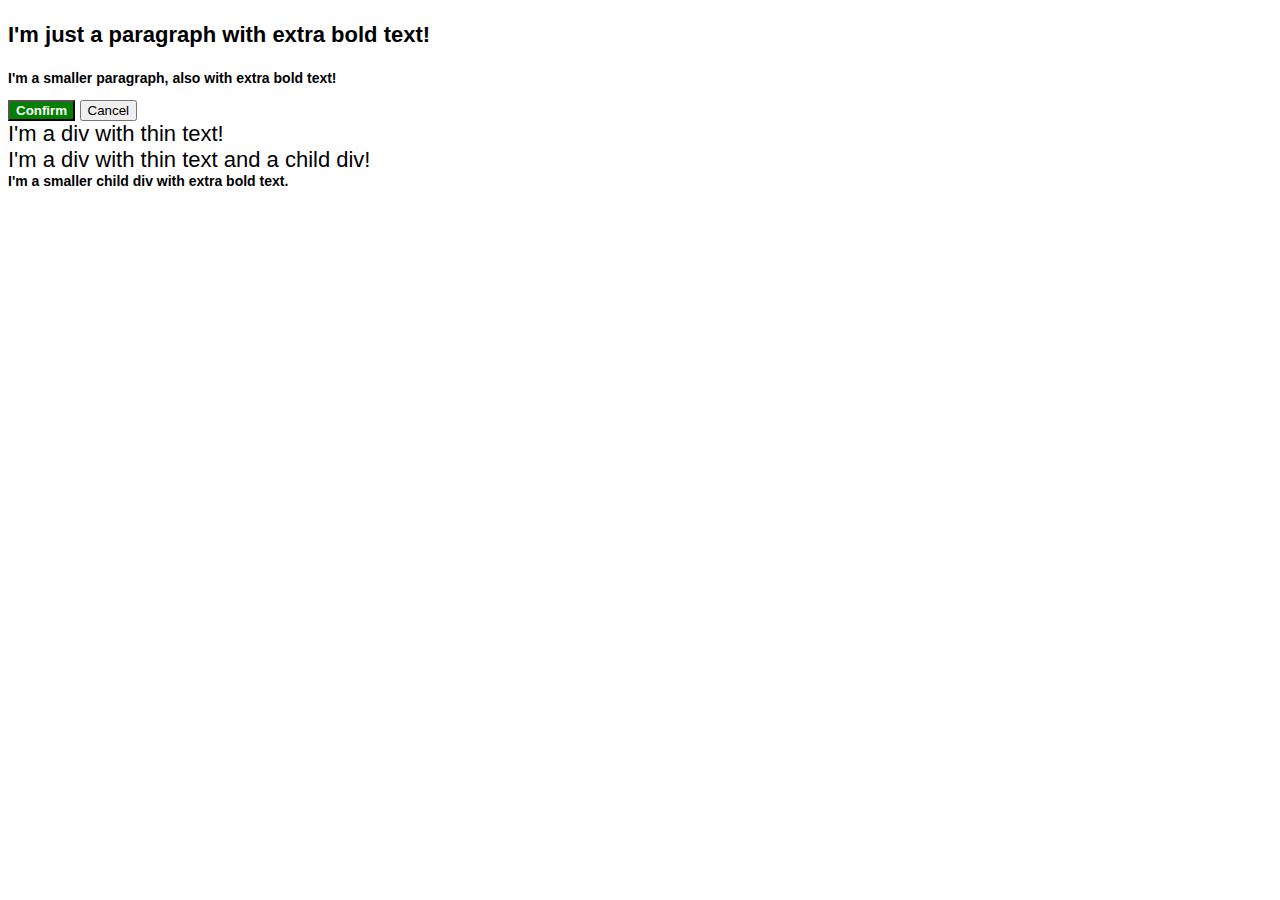
<file: cascade-fix/index.html>
<!DOCTYPE html>
<html lang="en">
<head>
    <meta charset="UTF-8">
    <meta name="viewport" content="width=device-width, initial-scale=1.0">
    <title>Cascade Fix</title>
    <link rel="stylesheet" href="styles.css">
</head>
<body>
    <p class="para">I'm just a paragraph with extra bold text!</p>
    <p class="para small-para">I'm a smaller paragraph, also with extra bold text!</p>

    <button id="confirm-button" class="button confirm">Confirm</button>
    <button id="cancel-button" class="button cancel">Cancel</button>

    <div class="text">I'm a div with thin text!</div>
    <div class="text">I'm a div with thin text and a child div!
      <div class="text child">I'm a smaller child div with extra bold text.</div>
    </div>
</body>
</html>
</file>
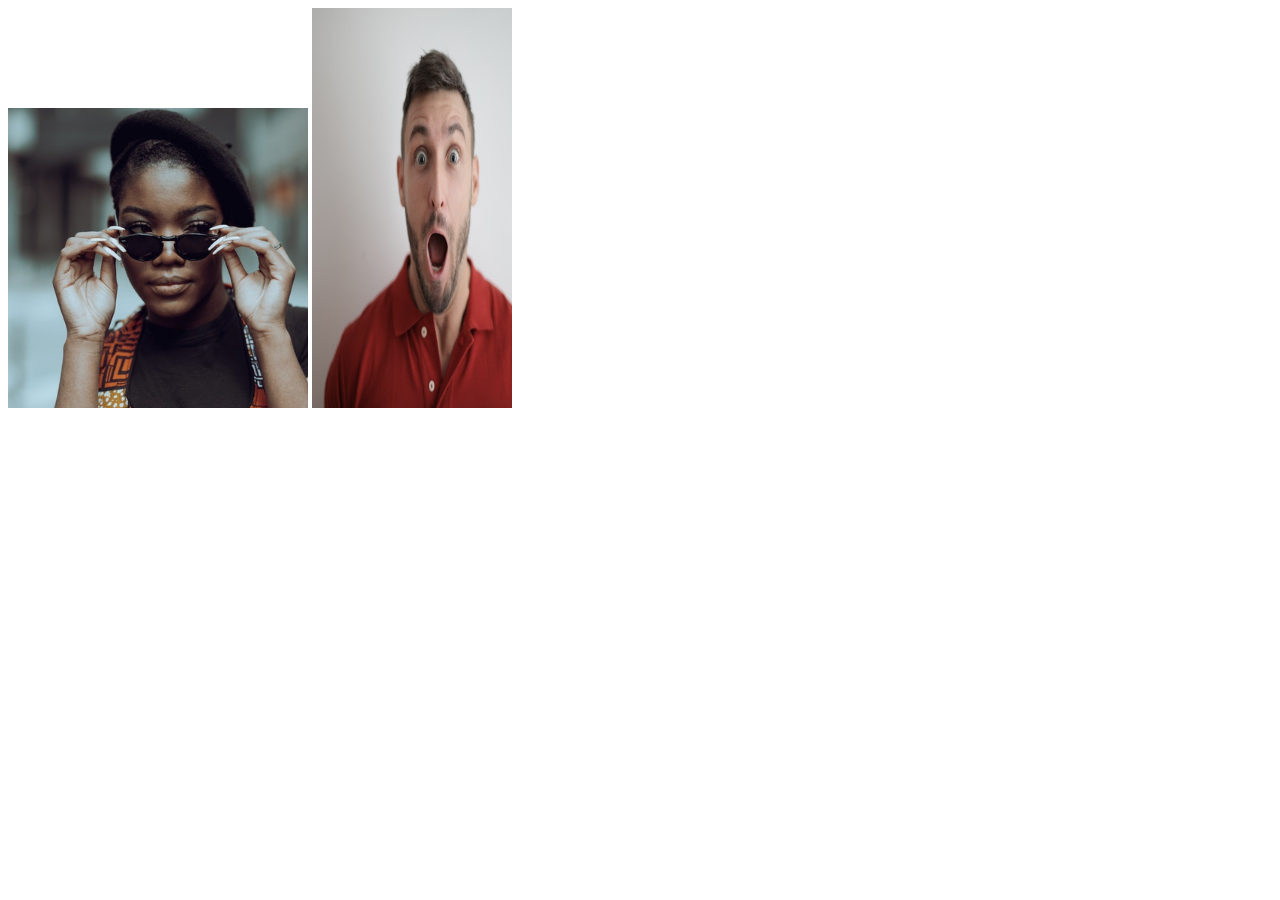
<file: chaining-selectors/index.html>
<!DOCTYPE html>
<html lang="en">
<head>
    <meta charset="UTF-8">
    <meta name="viewport" content="width=device-width, initial-scale=1.0">
    <link rel="stylesheet" href="styles.css">
    <title>Exercise No. 4</title>
</head>
<body>
    <div>
        <img class="avatar proportioned" src="pexels-katho-mutodo-8434791.jpg" alt="Woman with glasses">
        <img class="avatar distorted" src="pexels-andrea-piacquadio-3777931.jpg" alt="Man with surprised expression">
    </div>
</body>
</html>
</file>
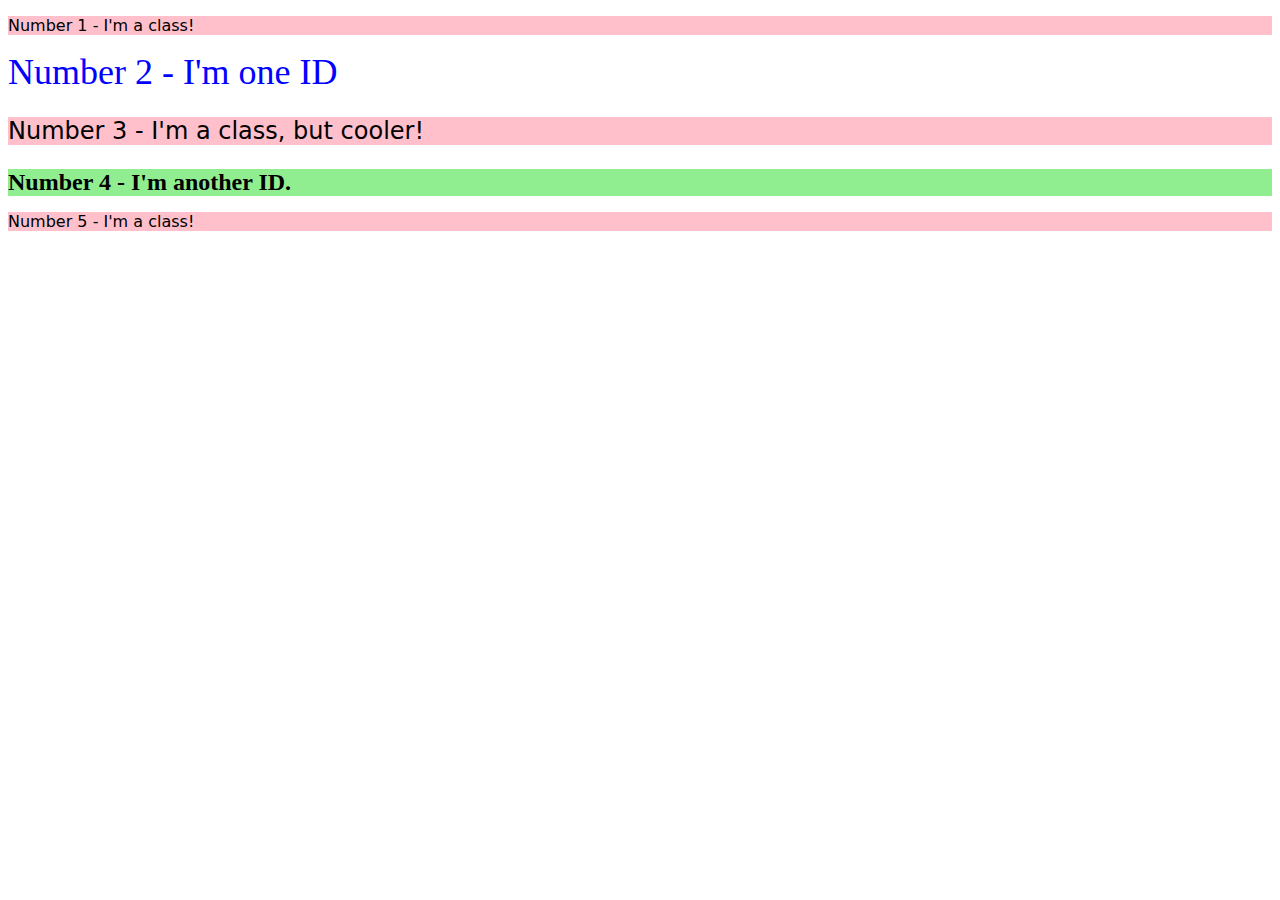
<file: class-id-selectors/index.html>
<!DOCTYPE html>
<html lang="en">
<head>
    <meta charset="UTF-8">
    <meta name="viewport" content="width=device-width, initial-scale=1.0">
    <link rel="stylesheet" href="styles.css">
    <title>Exercise No. 2</title>
</head>
<body>
    <p class="oddNumbers">Number 1 - I'm a class!</p>
    <div id="numberTwo">Number 2 - I'm one ID</div>
    <p class="oddNumbers numberThree">Number 3 - I'm a class, but cooler!</p>
    <div id="numberFour">Number 4 - I'm another ID.</div>
    <p class="oddNumbers">Number 5 - I'm a class!</p>
</body>
</html>
</file>
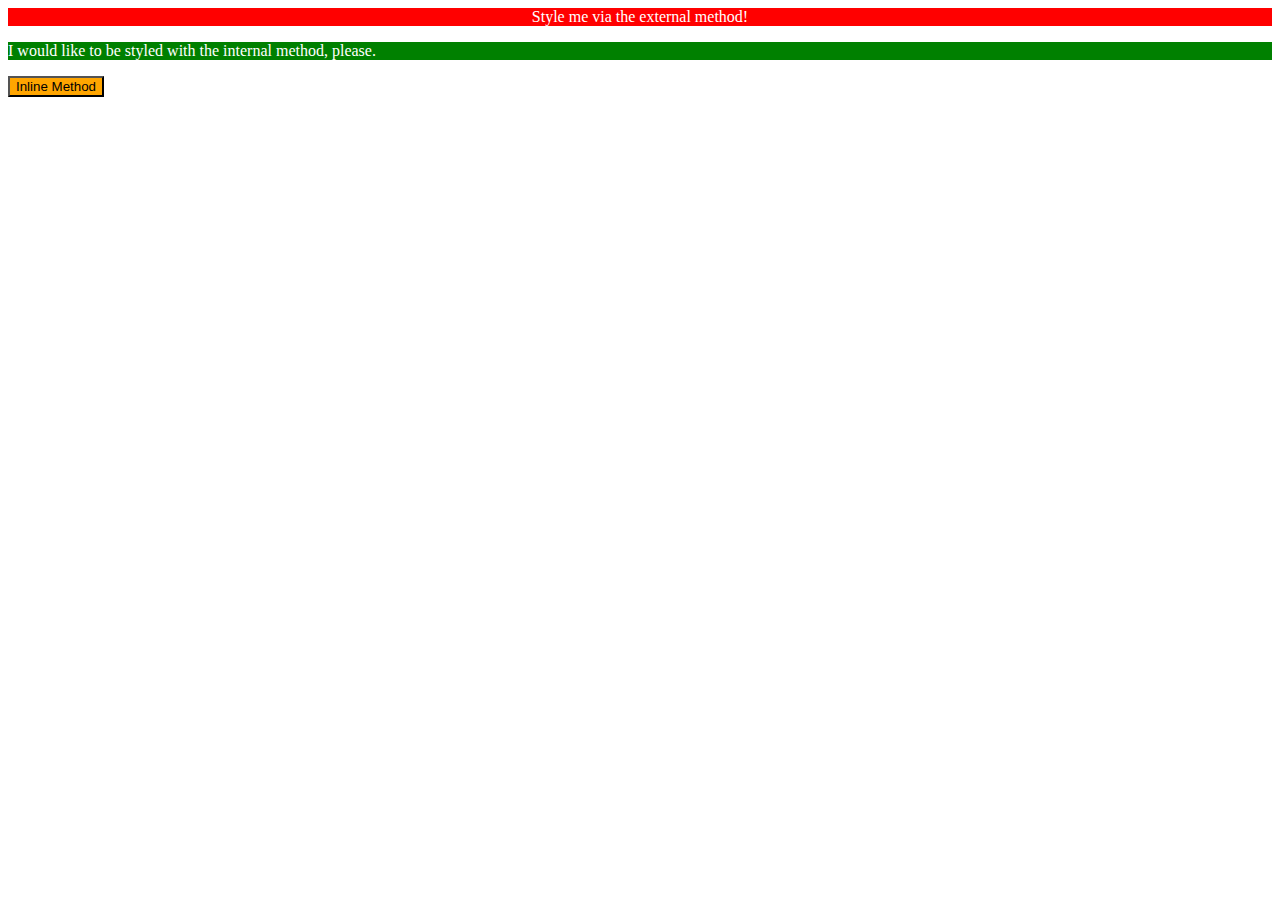
<file: css-methods/index.html>
<!DOCTYPE html>
<html lang="en">
<head>
    <meta charset="UTF-8">
    <meta name="viewport" content="width=device-width, initial-scale=1.0">
    <title>Exercise No. 1</title>
    
    <link rel="stylesheet" href="styles.css">
    <style>
        p {
            color: white;
            background-color: green;
        }
    </style>
</head>
<body>
    <div>Style me via the external method!</div>
    <p>I would like to be styled with the internal method, please.</p>
    <button style="background-color: orange;">Inline Method</button>
</body>
</html>
</file>
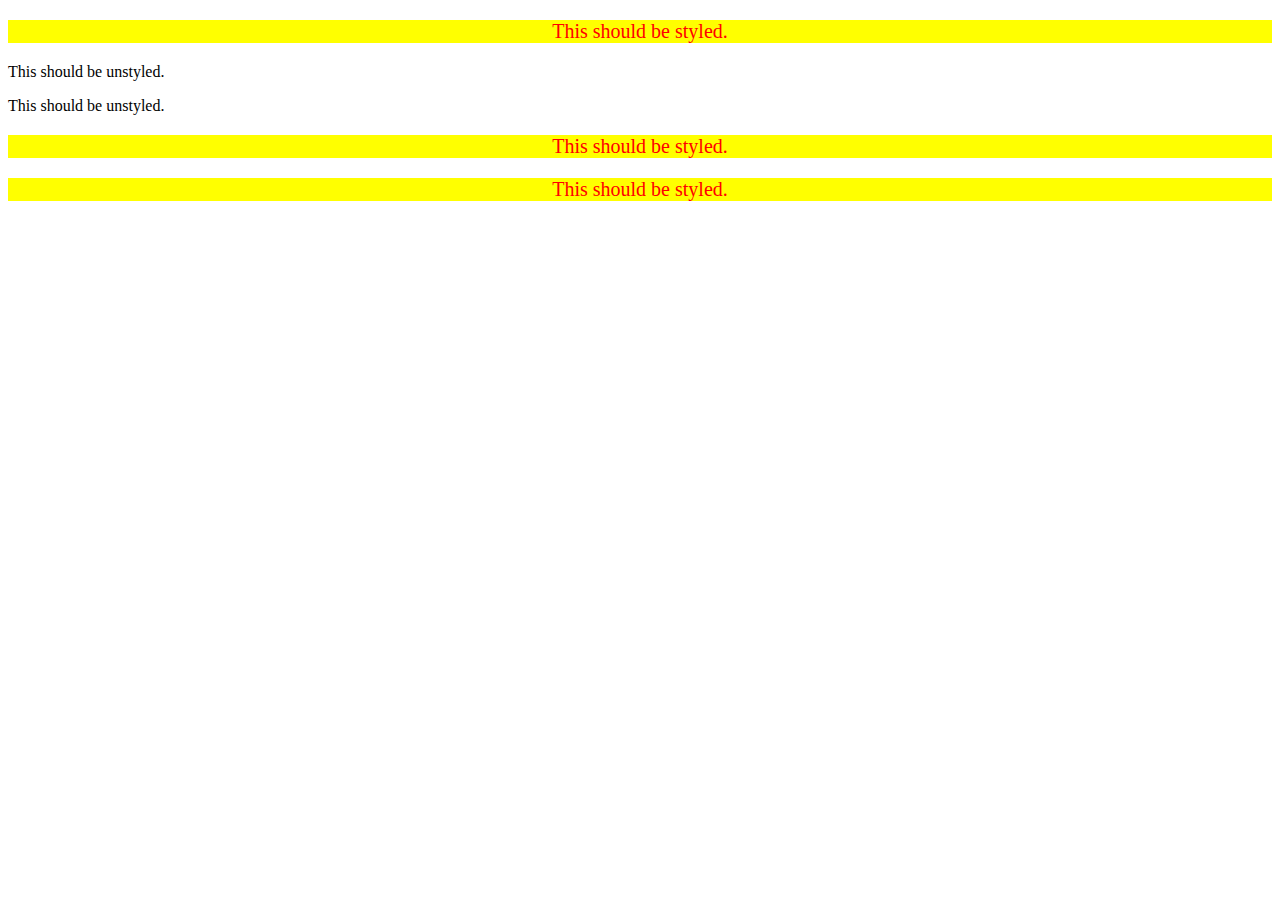
<file: descendant-combinator/index.html>
<!DOCTYPE html>
<html lang="en">
<head>
    <meta charset="UTF-8">
    <meta name="viewport" content="width=device-width, initial-scale=1.0">
    <link rel="stylesheet" href="styles.css">
    <title>Exercise No. 5</title>
</head>
<body>
    <div class="container">
        <p class="text">This should be styled.</p>
    </div>
    
    <p class="text">This should be unstyled.</p>
    <p class="text">This should be unstyled.</p>
    
    <div class="container">
        <p class="text">This should be styled.</p>
        <p class="text">This should be styled.</p>
    </div>
</body>
</html>
</file>
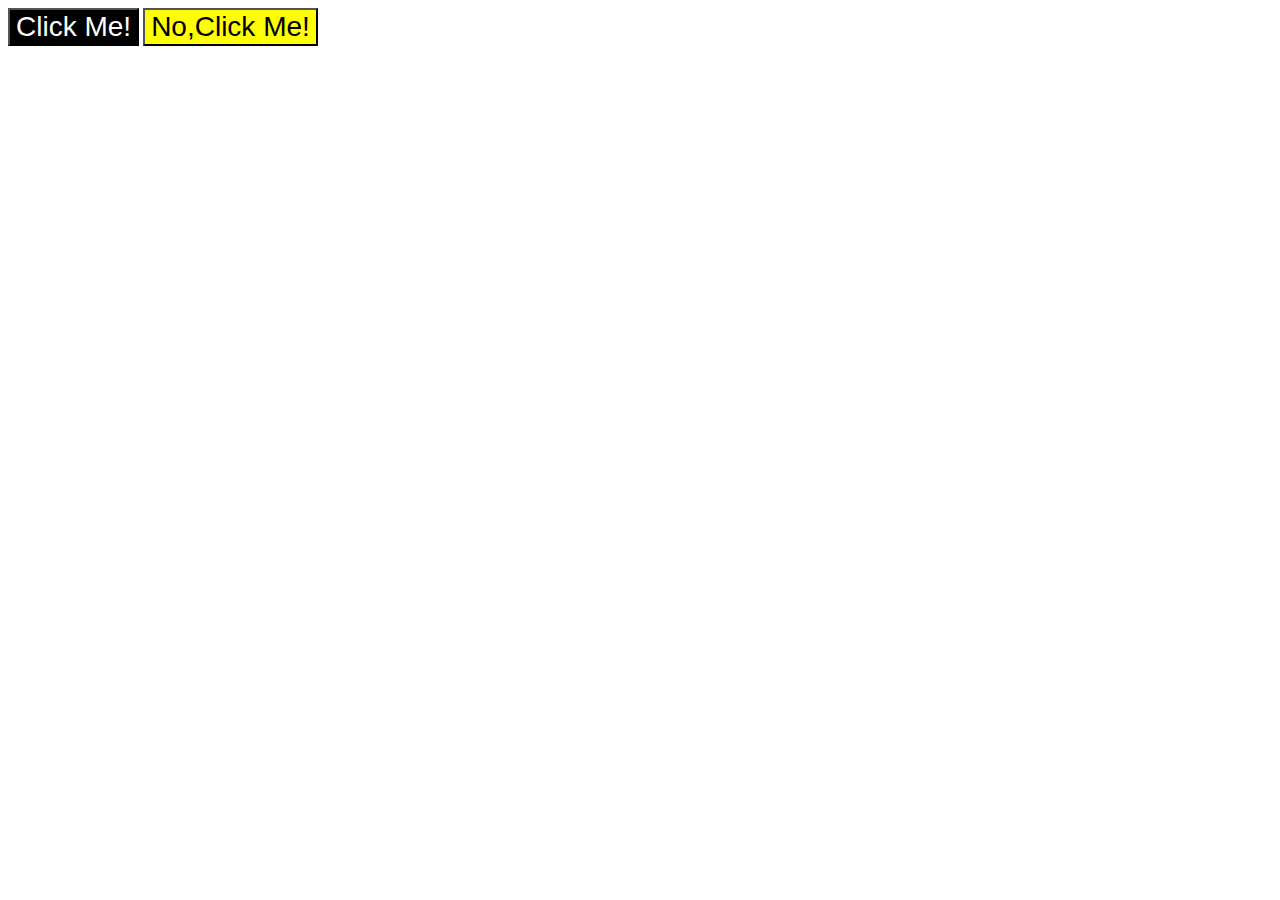
<file: grouping-selectors/index.html>
<!DOCTYPE html>
<html lang="en">
<head>
    <meta charset="UTF-8">
    <meta name="viewport" content="width=device-width, initial-scale=1.0">
    <link rel="stylesheet" href="styles.css">
    <title>Exercise No. 3</title>
</head>
<body>
    <button class="buttonOne">Click Me!</button>
    <button class="buttonTwo">No,Click Me!</button>
</body>
</html>
</file>
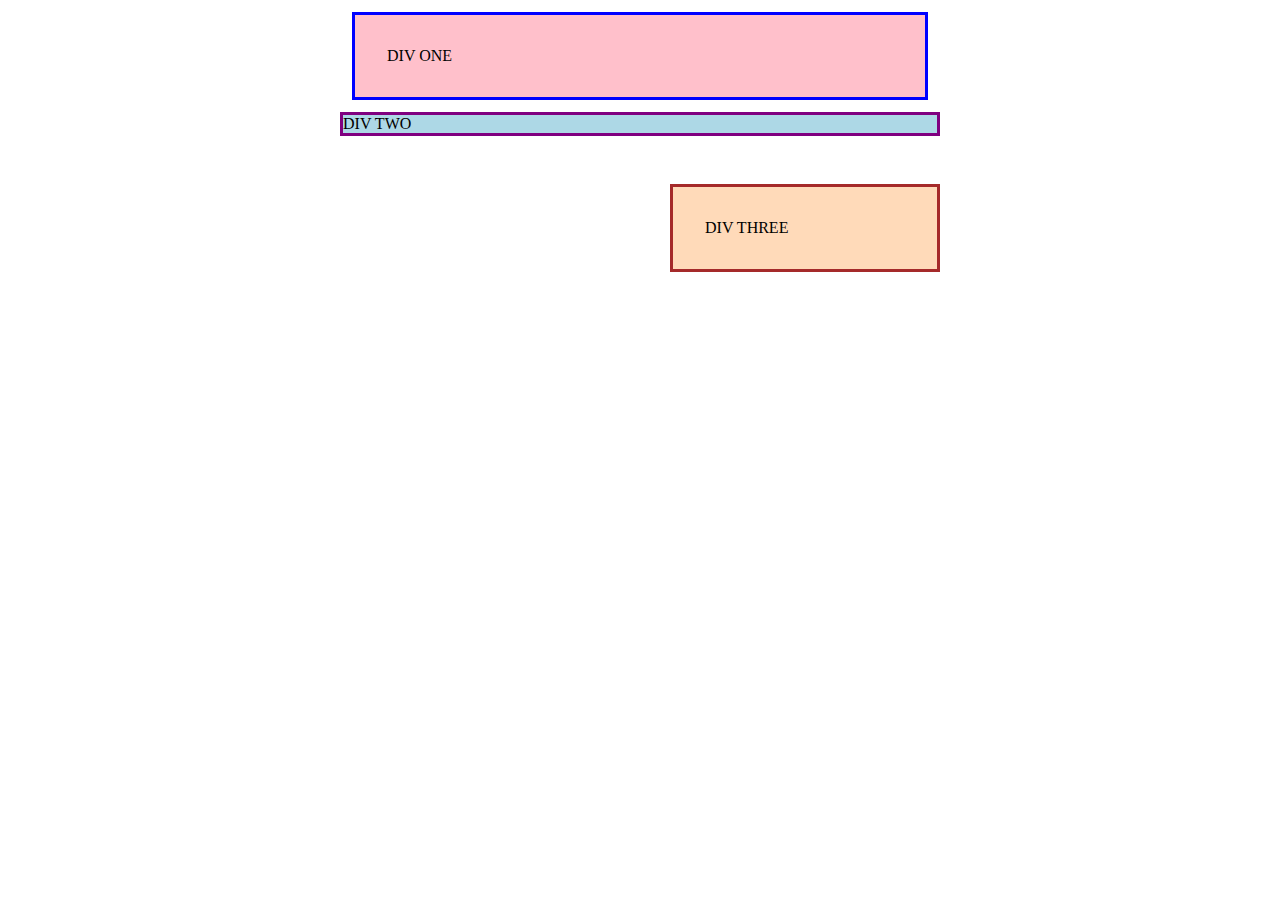
<file: margin-and-padding-1/index.html>
<!DOCTYPE html>
<html lang="en">
<head>
    <meta charset="UTF-8">
    <meta name="viewport" content="width=device-width, initial-scale=1.0">
    <title>Margin and Padding 1</title>
    <link rel="stylesheet" href="styles.css">
</head>
<body>
    <div class="one">
      DIV ONE
    </div>
    <div class="two">
      DIV TWO
    </div>
    <div class="three">
      DIV THREE
    </div>
</body>
</html>
</file>
<file: cascade-fix/styles.css>
body {
    font-family: Arial, Helvetica, sans-serif;
  }
  
  .para {
    color: hsl(0, 0%, 0%);
    font-weight: 800;
    font-size: 22px;
  }
  
  .para.small-para {
    font-size: 14px;
    font-weight: 800;
  }
  
  #confirm-button.button.confirm {
    background-color: green;
    color: white;
    font-weight: bold;
  } 
  
#cancel.button.button.cancel {
    background-color: rgb(255, 255, 255);
    color: rgb(0, 0, 0);
    font-size: 20px;
  }
  
  .text.child {
    color: rgb(0, 0, 0);
    font-weight: 800;
    font-size: 14px;
  }
  
  div.text {
    color: rgb(0, 0, 0);
    font-size: 22px;
    font-weight: 100;
  }
</file>
<file: chaining-selectors/styles.css>
.avatar.proportioned {
    width: 300px;
    height: auto;
}

.avatar.distorted {
    width: 200px;
    height: 400px;
}
</file>
<file: class-id-selectors/styles.css>
.oddNumbers {
    background-color: #ffc0cb;
    font-family: "Verdana", "Dejavu Sans", sans-serif;
}

#numberTwo {
    color: #0000ff;
    font-size: 36px;
}

.oddNumbers.numberThree {
    font-size: 24px;
}

#numberFour {
    background-color: #90ee90;
    font-size: 24px;
    font-weight: bold;
}
</file>
<file: css-methods/styles.css>
div {
    color: white;
    background-color: red;
    text-align: center;
}
</file>
<file: descendant-combinator/styles.css>
.container .text {
    background-color: yellow;
    color: red;
    font-size: 20px;
    text-align: center;
}
</file>
<file: grouping-selectors/styles.css>
.buttonOne {
    background-color: black;
    color: white;
}

.buttonTwo {
    background-color: yellow;
}

.buttonOne,
.buttonTwo {
    font-size: 28px;
    font-family: Helvetica, "Times New Roman", sans-serif;
}
</file>
<file: margin-and-padding-1/styles.css>
body {
    max-width: 600px;
    margin: 0 auto;
  }
  
  .one {
    background: pink;
    border: 3px solid blue;
    /* CHANGE ME */
    padding: 32px;
    margin: 12px;
  }
  
  .two {
    background: lightblue;
    border: 3px solid purple;
    /* CHANGE ME */
    margin-bottom: 48px;
  }
  
  .three {
    background: peachpuff;
    border: 3px solid brown;
    width: 200px;
    /* CHANGE ME */
    padding: 32px;
    margin-left: auto;
  }
</file>
